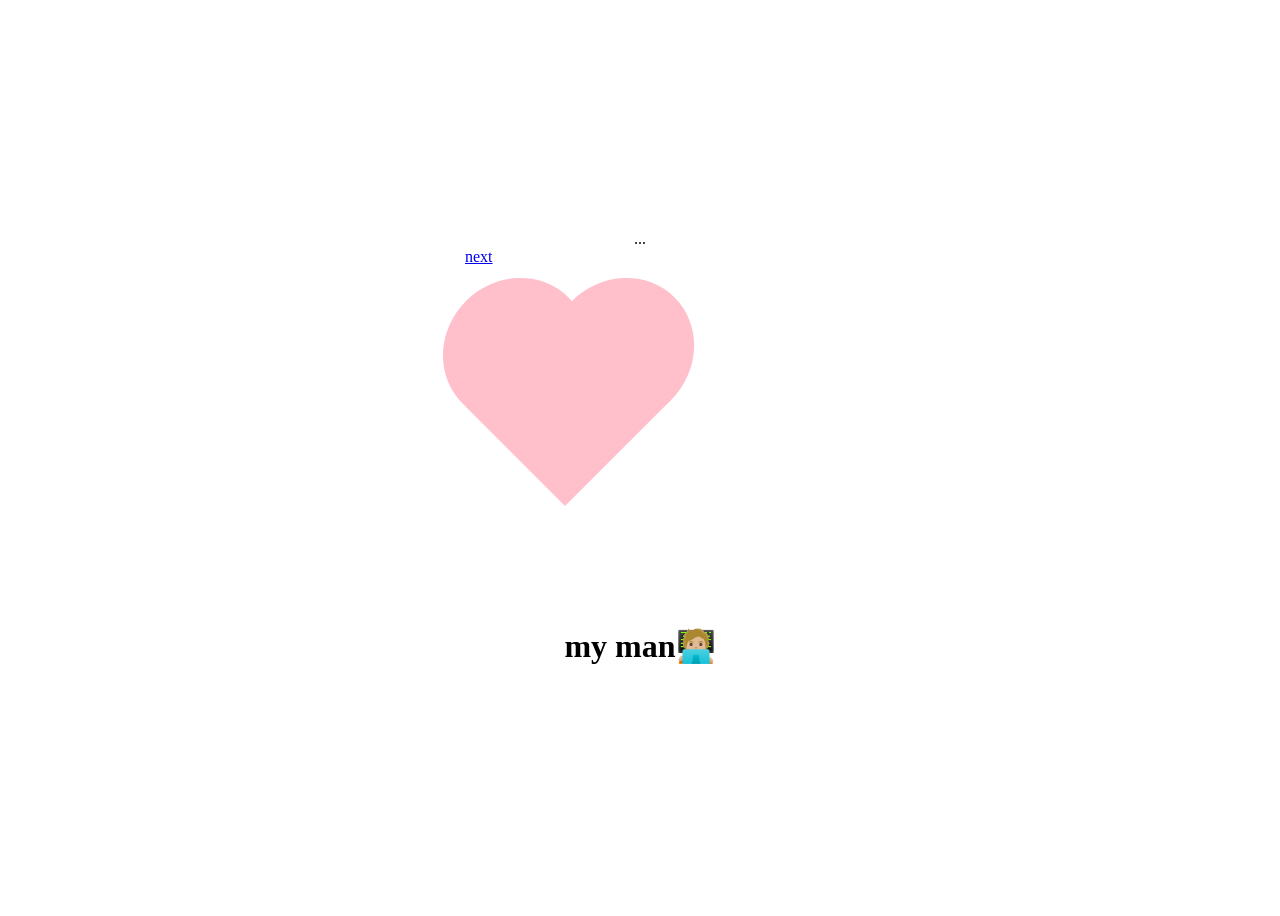
<file: index.html>
<!DOCTYPE html>
<html>
    <head>
        
<meta charset="UTF-8">
...
<head>
        <title>For Harsh❤️.</title>
        <link rel="stylesheet" href="style.css">
    </head>
    <body>
    <a href="second.html">next
        <div class="heart"></div>
    </a>
    <h1>my man🧑🏼‍💻</h1>
    </body>
</html>
</file>
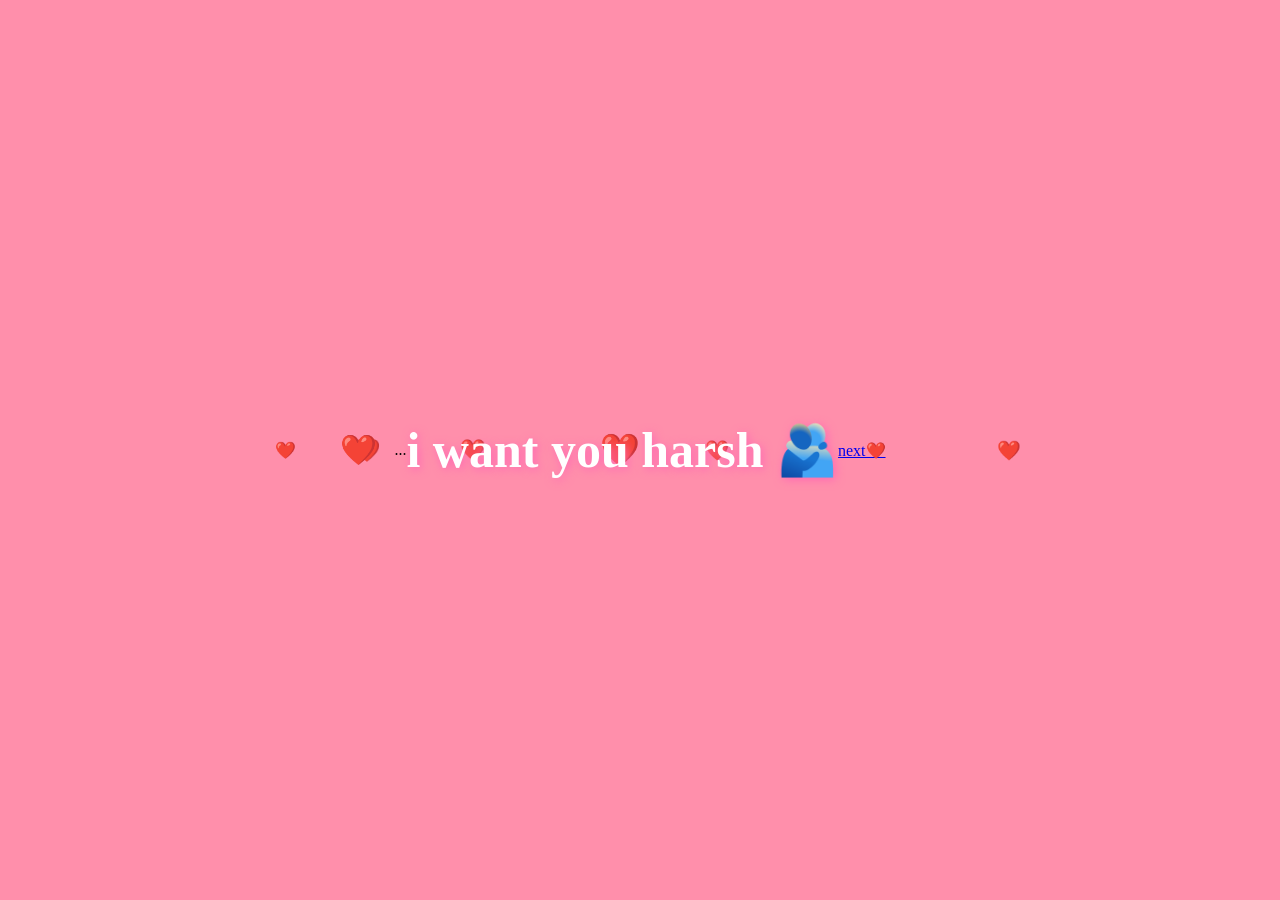
<file: second.html>
<!DOCTYPE html>
<html>
<head>
    
<meta charset="UTF-8">
...
</head>
  <title>i want you harsh</title>
  <style>
    body{
      margin: 0;
      background: #ff8fab;
      height: 100vh;
      overflow: hidden;
      display: flex;
      justify-content: center;
      align-items: center;
    }
    h1{
      color: white;
      font-size: 50px;
      font-family: cursive;
      z-index: 10;
      text-shadow: 2px 2px 10px hotpink;
    }
    .mini-heart{
      position: absolute;
      color: white;
      font-size: 20px;
      animation: float 4s infinite linear;
    }
    @keyframes float{
      0% { transform: translateY(100vh); opacity: 1; }
      100% { transform: translateY(-10vh); opacity: 0; }
    }
  </style>
</head>
<body>
  <h1>i want you harsh 🫂</h1>
  <a href="third.html">next❤️</a>

  <script>
    function createHeart(){
      const heart = document.createElement('div');
      heart.classList.add('mini-heart');
      heart.innerHTML = '❤️';
      heart.style.left = Math.random() * 100 + 'vw';
      heart.style.fontSize = Math.random() * 20 + 15 + 'px';
      heart.style.animationDuration = Math.random() * 3 + 2 + 's';
      document.body.appendChild(heart);
      setTimeout(()=>{ heart.remove(); }, 4000);
    }
    setInterval(createHeart, 150);
  </script>
</body>
</html>
</file>
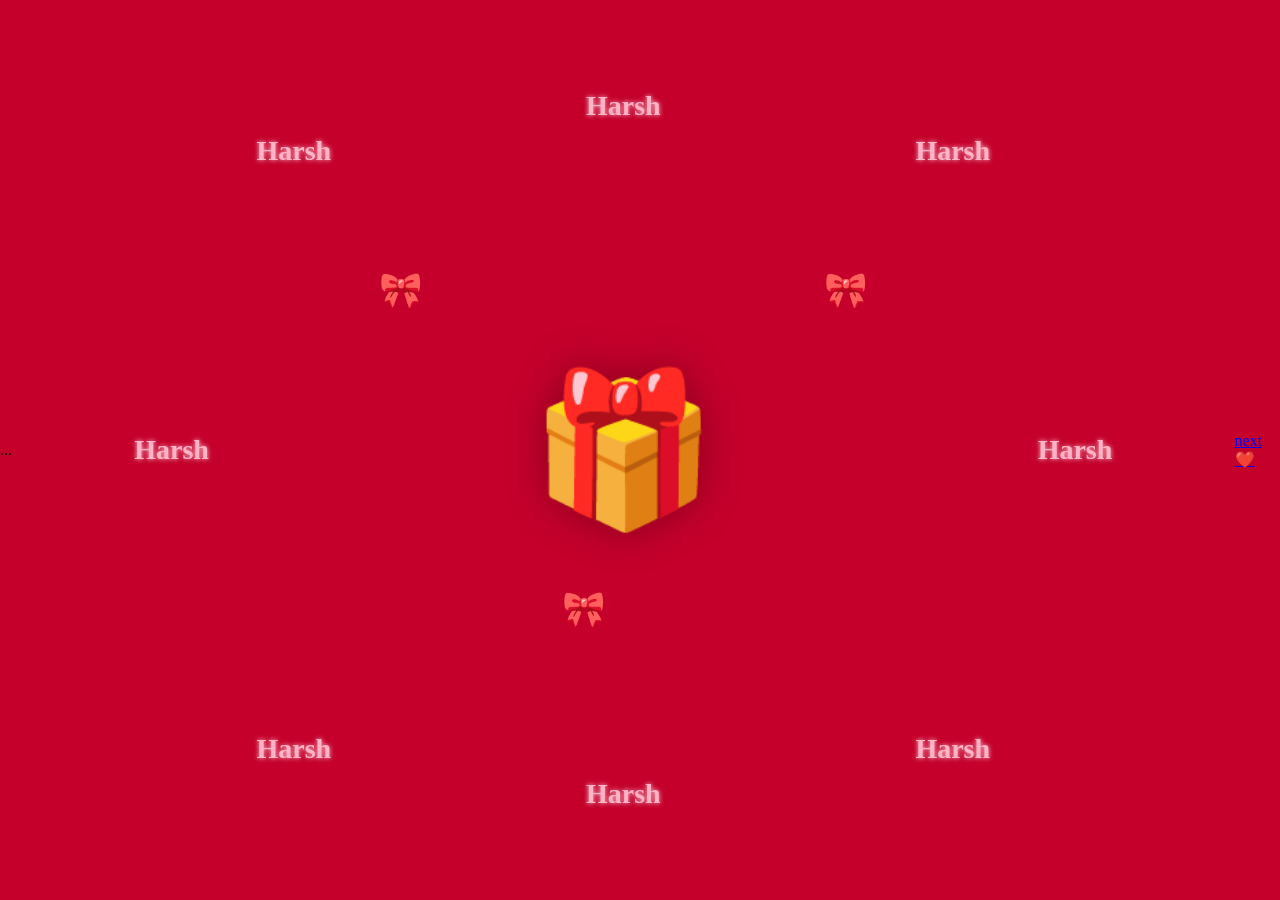
<file: third.html>
<!DOCTYPE html>
<html>

<head>
    



<meta charset="UTF-8">
...
</head>
  <title>For My Harsh</title>
  <style>
    body{
      margin: 0;
      background: #c4002b;
      height: 100vh;
      overflow: hidden;
      display: flex;
      justify-content: center;
      align-items: center;
      font-family: cursive;
    }
    .container{
      position: relative;
      width: 100%;
      height: 100%;
      display: flex;
      justify-content: center;
      align-items: center;
    }
    .big-gift{
      font-size: 150px;
      z-index: 10;
      cursor: pointer;
      filter: drop-shadow(0 0 20px rgba(0,0,0,0.3));
      animation: bounce 2s infinite;
    }
    @keyframes bounce{
      0%,100%{ transform: scale(1); }
      50%{ transform: scale(1.1); }
    }
    .harsh-name{
      position: absolute;
      color: #ffb3c6;
      font-size: 28px;
      font-weight: bold;
      text-shadow: 0 0 5px pink;
    }
    /* charo taraf naam ki position */
    .n1{ top: 15%; left: 20%; }
    .n2{ top: 15%; right: 20%; }
    .n3{ bottom: 15%; left: 20%; }
    .n4{ bottom: 15%; right: 20%; }
    .n5{ top: 10%; left: 50%; transform: translateX(-50%); }
    .n6{ bottom: 10%; left: 50%; transform: translateX(-50%); }
    .n7{ left: 10%; top: 50%; transform: translateY(-50%); }
    .n8{ right: 10%; top: 50%; transform: translateY(-50%); }

    .mini-gifts{
      position: absolute;
      font-size: 35px;
      animation: float 3s infinite;
    }
    .g1{ top: 30%; left: 30%; }
    .g2{ top: 30%; right: 30%; }
    .g3{ bottom: 30%; left: 45%; }
    @keyframes float{
      0%,100%{ transform: translateY(0); }
      50%{ transform: translateY(-15px); }
    }
  </style>
</head>
<body>
  <div class="container">
    <!-- charo taraf Harsh naam pink me -->
    <div class="harsh-name n1">Harsh</div>
    <div class="harsh-name n2">Harsh</div>
    <div class="harsh-name n3">Harsh</div>
    <div class="harsh-name n4">Harsh</div>
    <div class="harsh-name n5">Harsh</div>
    <div class="harsh-name n6">Harsh</div>
    <div class="harsh-name n7">Harsh</div>
    <div class="harsh-name n8">Harsh</div>

    <!-- 3 chote gifts -->
    <div class="mini-gifts g1">🎀</div>
    <div class="mini-gifts g2">🎀</div>
    <div class="mini-gifts g3">🎀</div>

    <!-- bada gift box -->
    <div class="big-gift">🎁</div>
  </div>
  <a href="last.html">next❤️</a>
</body>
</html>
</file>
<file: style.css>
.heart{
  width: 150px;
  height: 140px;
  background: pink;
  position: relative;
  transform: rotate(-45deg);
  transform-origin: 0 100%;
  margin: 100px;
}

.heart:before,
.heart:after{
  content: "";
  width: 150px;
  height: 140px;
  background: pink;
  border-radius: 50%;
  position: absolute;
}

.heart:before{
  top: -75px;
  left: 0;
}

.heart:after{
  left: 75px;
  top: 0;
}body{
 display: flex;
 justify-content: center;
 align-items: center;
 height: 100vh;
 flex-direction: column;
}

.heart{
 animation: beat 1s infinite;
}

@keyframes beat{
 0% { transform: rotate(-45deg) scale(1); }
 50% { transform: rotate(-45deg) scale(1.1); }
 100% { transform: rotate(-45deg) scale(1); }
}.heart{
 animation: beat 1s infinite;
}

@keyframes beat{
 0% { transform: rotate(-45deg) scale(1); }
 50% { transform: rotate(-45deg) scale(1.1); }
 100% { transform: rotate(-45deg) scale(1); }
}
</file>
